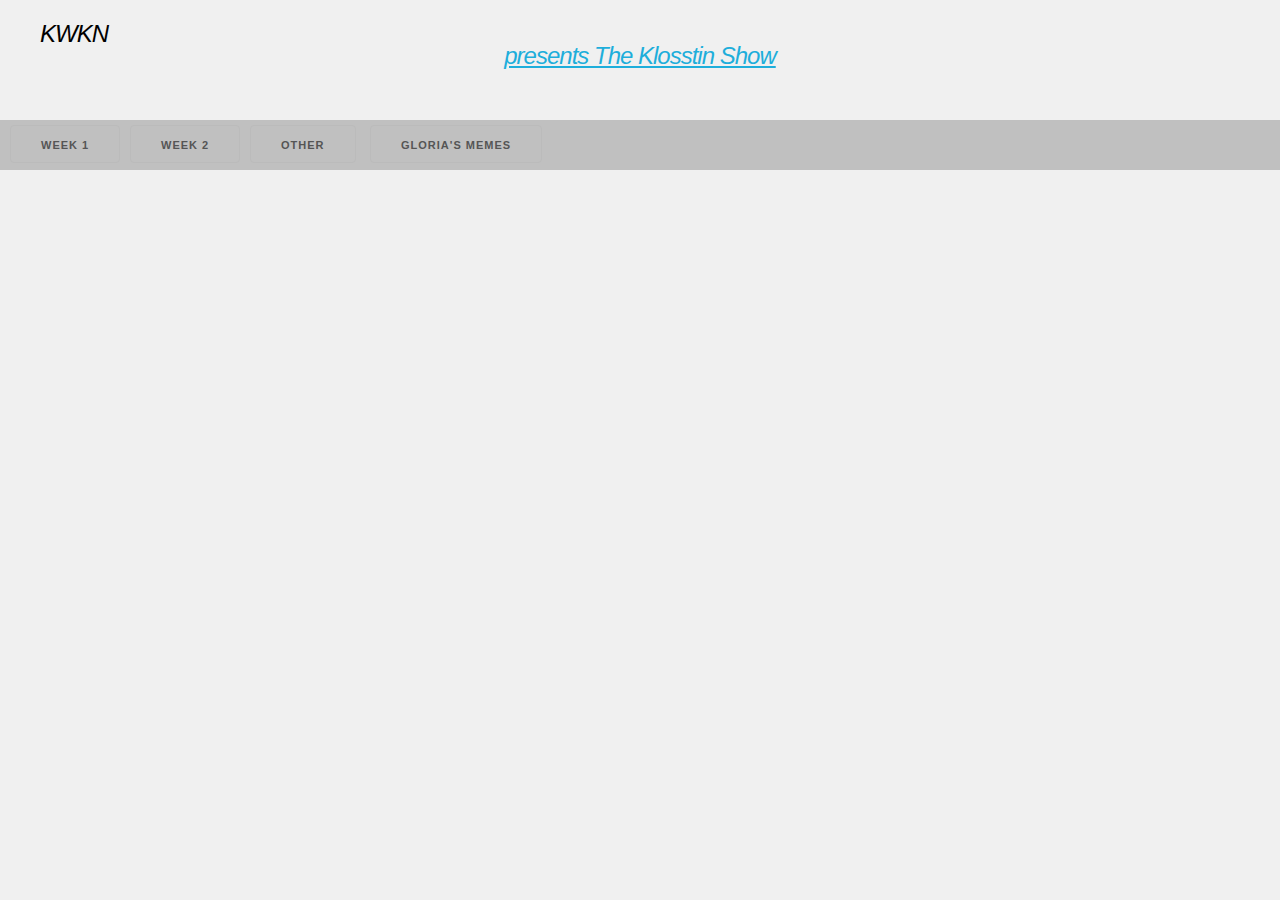
<file: dayEight.html>
<!DOCTYPE html>
<html>
  <head>
    <meta charset="UTF-8">
    <link href="https://fonts.googleapis.com/css?family=Open+Sans+Condensed:300" rel="stylesheet">
    <link rel="stylesheet" type="text/css" href="style.css">
    <link rel="stylesheet" type="text/css" href="skeleton.css">
    <title>the Klosstin Show</title>
  </head>
  <body>
      <div id="topbaru">
          <div class="dropdown">
              <button id="dropbtn">Week 1</button>
          <div id="dropdown-content">
                <a href="dayOne.html">day one</a>
                <a href="dayTwo.html">day two</a>
                <a href="dayThree.html">day three</a>
                <a href="dayFour.html">day four</a>
                <a href="dayFive.html">day five</a>
                </div>
  </div>
  <div class="dropdown2">
              <button id="dropbtn2">Week 2</button>
          <div id="dropdown-content2">
                <a href="daySix.html">day six</a>
                <a href="daySeven.html">day seven</a>
                <a href="dayEight">day eight</a>
                <a href="dayNine">day nine</a>
                <a href="dayTen.html">day ten</a>
                </div>
  </div>
  <div class="dropdown3">
              <button id="dropbtn3">Other</button>
          <div id="dropdown-content3">
                <a href="other.html">Other Advice</a>
  </div>
  </div>
  <div class="dropdown4">
              <button id="dropbtn4">Gloria's Memes</button>
          <div id="dropdown-content4">
                <a href="https://www.google.com/url?sa=t&rct=j&q=&esrc=s&source=web&cd=1&cad=rja&uact=8&ved=0ahUKEwiosu75_rrUAhWE2YMKHXEEDH4Q3ywIJzAA&url=https%3A%2F%2Fwww.youtube.com%2Fwatch%3Fv%3Da7PqyopzNPo&usg=AFQjCNEriwX782rpky_42scSkK_0I9jvsQ">Dab</a>
                <a href="#">Pistachio</a>
                <a href="#">Microsoft wrecking E3</a>
                <a href="#">The Rock</a>
  </div>
</div>
      </div>
      <h1 class="title">KWKN</h1>
          <a href="index.html"><h3 class="presents">presents The Klosstin Show</h3></a>
  </body>
</html>
</file>
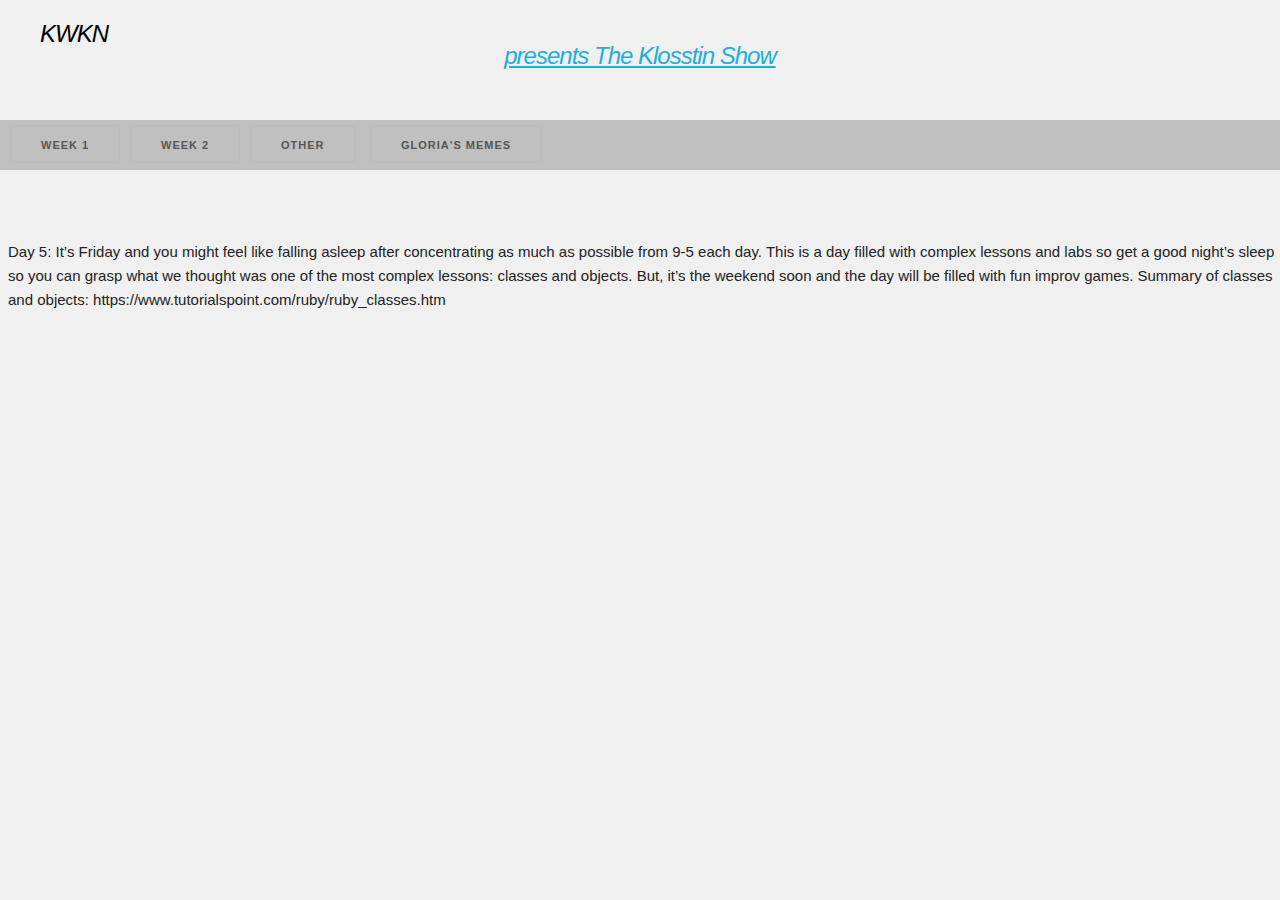
<file: dayFive.html>
<!DOCTYPE html>
<html>
  <head>
    <meta charset="UTF-8">
    <link href="https://fonts.googleapis.com/css?family=Open+Sans+Condensed:300" rel="stylesheet">
    <link rel="stylesheet" type="text/css" href="style.css">
    <link rel="stylesheet" type="text/css" href="skeleton.css">
    <title>the Klosstin Show</title>
  </head>
  <body>
      <div id="topbaru">
          <div class="dropdown">
              <button id="dropbtn">Week 1</button>
          <div id="dropdown-content">
                <a href="dayOne.html">day one</a>
                <a href="dayTwo.html">day two</a>
                <a href="dayThree.html">day three</a>
                <a href="dayFour.html">day four</a>
                <a href="dayFive.html">day five</a>
                </div>
  </div>
  <div class="dropdown2">
              <button id="dropbtn2">Week 2</button>
          <div id="dropdown-content2">
                <a href="daySix.html">day six</a>
                <a href="daySeven.html">day seven</a>
                <a href="dayEight">day eight</a>
                <a href="dayNine">day nine</a>
                <a href="dayTen.html">day ten</a>
                </div>
  </div>
  <div class="dropdown3">
              <button id="dropbtn3">Other</button>
          <div id="dropdown-content3">
                <a href="other.html">Other Advice</a>
  </div>
  </div>
  <div class="dropdown4">
              <button id="dropbtn4">Gloria's Memes</button>
          <div id="dropdown-content4">
                <a href="https://www.google.com/url?sa=t&rct=j&q=&esrc=s&source=web&cd=1&cad=rja&uact=8&ved=0ahUKEwiosu75_rrUAhWE2YMKHXEEDH4Q3ywIJzAA&url=https%3A%2F%2Fwww.youtube.com%2Fwatch%3Fv%3Da7PqyopzNPo&usg=AFQjCNEriwX782rpky_42scSkK_0I9jvsQ">Dab</a>
                <a href="#">Pistachio</a>
                <a href="#">Microsoft wrecking E3</a>
                <a href="#">The Rock</a>
  </div>
</div>
      </div>
      <h1 class="title">KWKN</h1>
          <a href="index.html"><h3 class="presents">presents The Klosstin Show</h3></a>
          <p>Day 5: It’s Friday and you might feel like falling asleep after concentrating as much as possible from 9-5 each day. This is a day filled with complex lessons and labs so get a good night’s sleep so you can grasp what we thought was one of the most complex lessons: classes and objects. But, it’s the weekend soon and the day will be filled with fun improv games. 
Summary of classes and objects: https://www.tutorialspoint.com/ruby/ruby_classes.htm</p>
  </body>
</html>
</file>
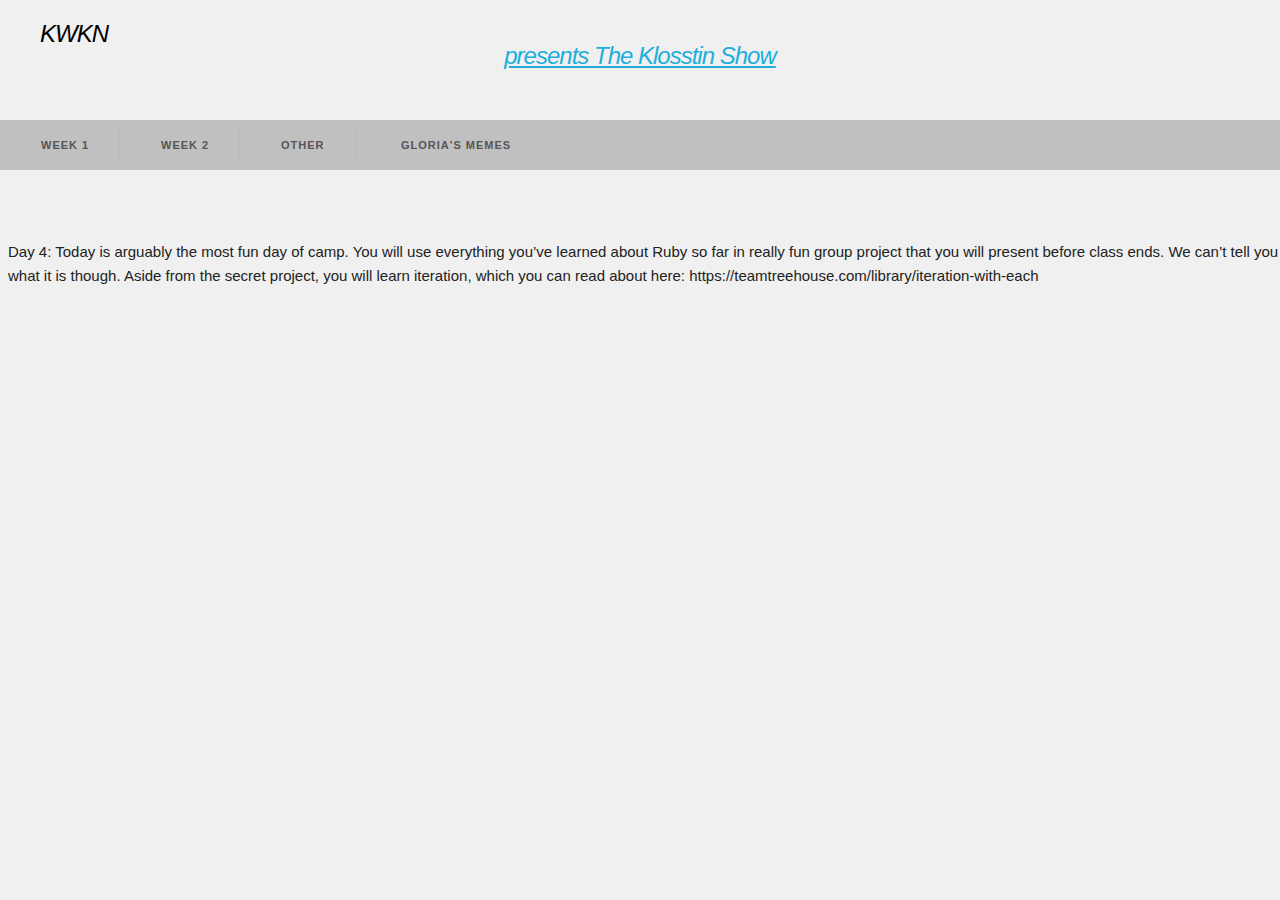
<file: dayFour.html>
<!DOCTYPE html>
<html>
  <head>
    <meta charset="UTF-8">
    <link href="https://fonts.googleapis.com/css?family=Open+Sans+Condensed:300" rel="stylesheet">
    <link rel="stylesheet" type="text/css" href="style.css">
    <link rel="stylesheet" type="text/css" href="skeleton.css">
    <title>the Klosstin Show</title>
  </head>
  <body>
      <div id="topbaru">
          <div class="dropdown">
              <button id="dropbtn">Week 1</button>
          <div id="dropdown-content">
                <a href="dayOne.html">day one</a>
                <a href="dayTwo.html">day two</a>
                <a href="dayThree.html">day three</a>
                <a href="dayFour.html">day four</a>
                <a href="dayFive.html">day five</a>
                </div>
  </div>
  <div class="dropdown2">
              <button id="dropbtn2">Week 2</button>
          <div id="dropdown-content2">
                <a href="daySix.html">day six</a>
                <a href="daySeven.html">day seven</a>
                <a href="dayEight">day eight</a>
                <a href="dayNine">day nine</a>
                <a href="dayTen.html">day ten</a>
                </div>
  </div>
  <div class="dropdown3">
              <button id="dropbtn3">Other</button>
          <div id="dropdown-content3">
                <a href="other.html">Other Advice</a>
  </div>
  </div>
  <div class="dropdown4">
              <button id="dropbtn4">Gloria's Memes</button>
          <div id="dropdown-content4">
                <a href="https://www.google.com/url?sa=t&rct=j&q=&esrc=s&source=web&cd=1&cad=rja&uact=8&ved=0ahUKEwiosu75_rrUAhWE2YMKHXEEDH4Q3ywIJzAA&url=https%3A%2F%2Fwww.youtube.com%2Fwatch%3Fv%3Da7PqyopzNPo&usg=AFQjCNEriwX782rpky_42scSkK_0I9jvsQ">Dab</a>
                <a href="#">Pistachio</a>
                <a href="#">Microsoft wrecking E3</a>
                <a href="#">The Rock</a>
  </div>
</div>
      </div>
      <h1 class="title">KWKN</h1>
          <a href="index.html"><h3 class="presents">presents The Klosstin Show</h3></a>
  </body>
  <p>Day 4: Today is arguably the most fun day of camp. You will use everything you’ve learned about Ruby so far in really fun group project that you will present before class ends. We can’t tell you what it is though. Aside from the secret project, you will learn iteration, which you can read about here: https://teamtreehouse.com/library/iteration-with-each</p>
</html>
</file>
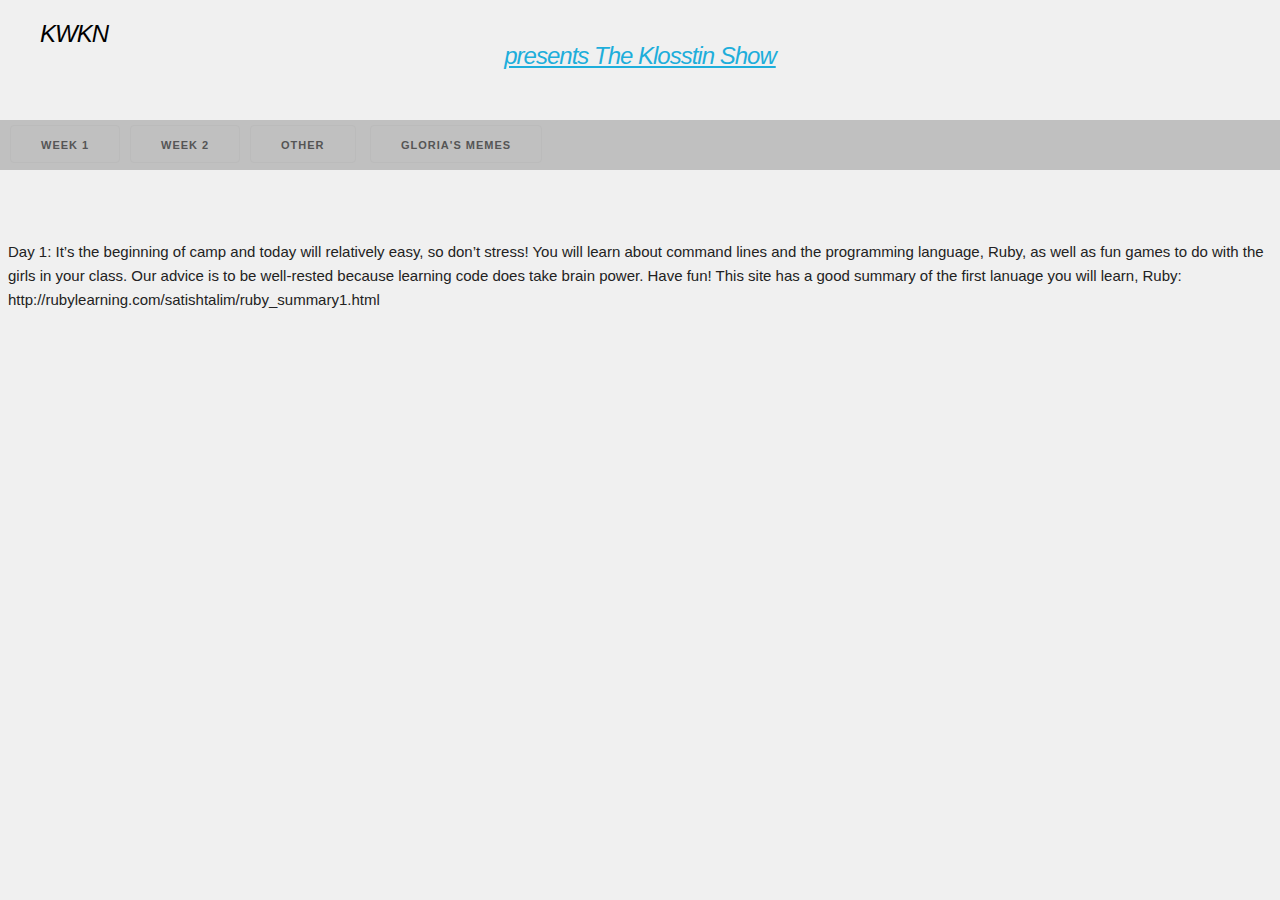
<file: dayOne.html>
<!DOCTYPE html>
<html>
  <head>
    <meta charset="UTF-8">
    <link href="https://fonts.googleapis.com/css?family=Open+Sans+Condensed:300" rel="stylesheet">
    <link rel="stylesheet" type="text/css" href="style.css">
    <link rel="stylesheet" type="text/css" href="skeleton.css">
    <title>the Klosstin Show</title>
  </head>
  <body>
      <div id="topbaru">
          <div class="dropdown">
              <button id="dropbtn">Week 1</button>
          <div id="dropdown-content">
                <a href="dayOne.html">day one</a>
                <a href="dayTwo.html">day two</a>
                <a href="dayThree.html">day three</a>
                <a href="dayFour.html">day four</a>
                <a href="dayFive.html">day five</a>
                </div>
  </div>
  <div class="dropdown2">
              <button id="dropbtn2">Week 2</button>
          <div id="dropdown-content2">
                <a href="daySix.html">day six</a>
                <a href="daySeven.html">day seven</a>
                <a href="dayEight">day eight</a>
                <a href="dayNine">day nine</a>
                <a href="dayTen.html">day ten</a>
                </div>
  </div>
  <div class="dropdown3">
              <button id="dropbtn3">Other</button>
          <div id="dropdown-content3">
                <a href="other.html">Other Advice</a>
  </div>
  </div>
  <div class="dropdown4">
              <button id="dropbtn4">Gloria's Memes</button>
          <div id="dropdown-content4">
                <a href="https://www.google.com/url?sa=t&rct=j&q=&esrc=s&source=web&cd=1&cad=rja&uact=8&ved=0ahUKEwiosu75_rrUAhWE2YMKHXEEDH4Q3ywIJzAA&url=https%3A%2F%2Fwww.youtube.com%2Fwatch%3Fv%3Da7PqyopzNPo&usg=AFQjCNEriwX782rpky_42scSkK_0I9jvsQ">Dab</a>
                <a href="#">Pistachio</a>
                <a href="#">Microsoft wrecking E3</a>
                <a href="#">The Rock</a>
  </div>
</div>
      </div>
      <h1 class="title">KWKN</h1>
          <a href="index.html"><h3 class="presents">presents The Klosstin Show</h3></a>
          <p>Day 1: It’s the beginning of camp and today will relatively easy, so don’t stress! You will learn about command lines and the programming language, Ruby, as well as fun games to do with the girls in your class. Our advice is to be well-rested because learning code does take brain power. Have fun!
This site has a good summary of the first lanuage you will learn, Ruby: http://rubylearning.com/satishtalim/ruby_summary1.html</p>
  </body>
</html>
</file>
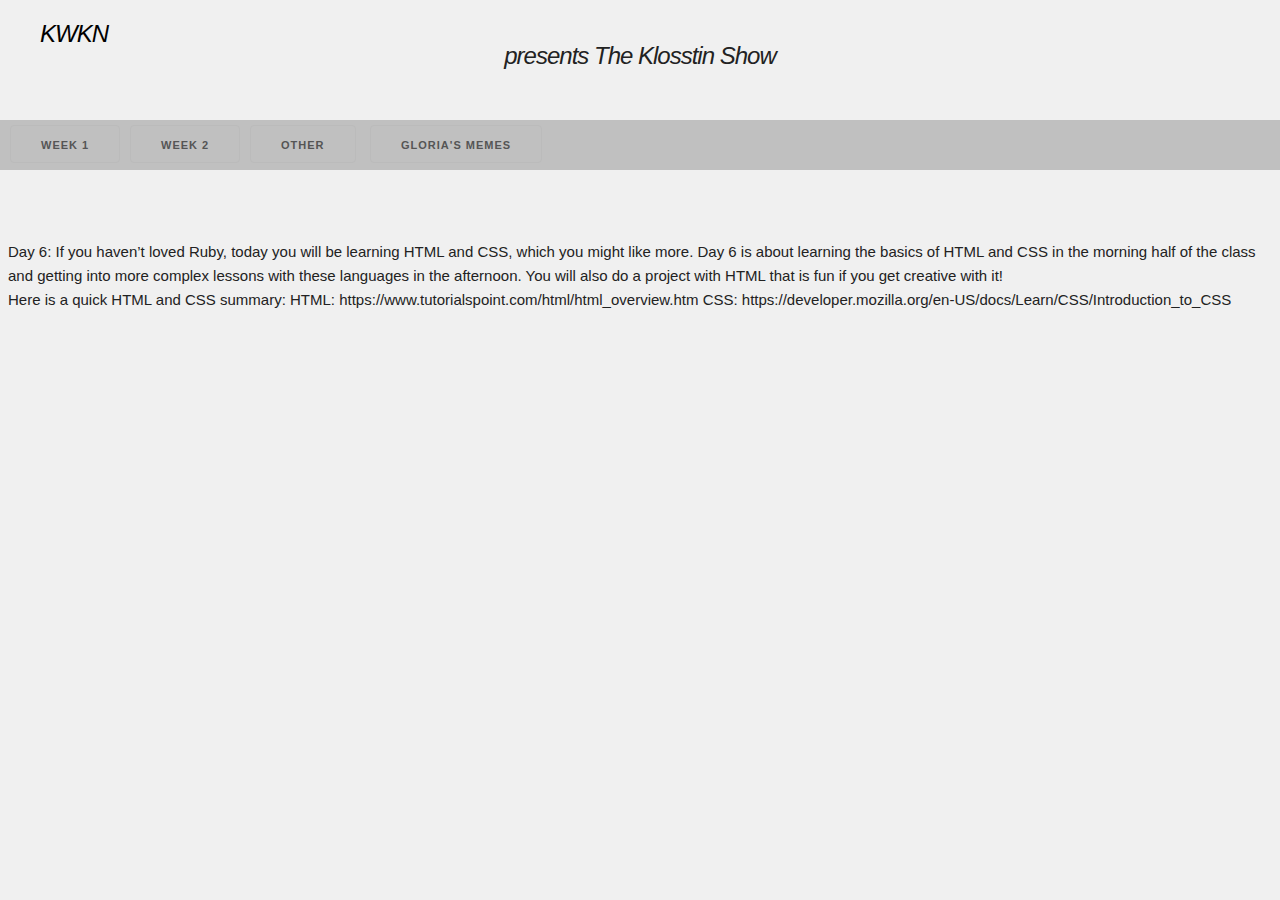
<file: daySix.html>
<!DOCTYPE html>
<html>
  <head>
    <meta charset="UTF-8">
    <link href="https://fonts.googleapis.com/css?family=Open+Sans+Condensed:300" rel="stylesheet">
    <link rel="stylesheet" type="text/css" href="style.css">
    <link rel="stylesheet" type="text/css" href="skeleton.css">
    <title>the Klosstin Show</title>
  </head>
  <body>
      <div id="topbaru">
          <div class="dropdown">
              <button id="dropbtn">Week 1</button>
          <div id="dropdown-content">
                <a href="dayOne.html">day one</a>
                <a href="dayTwo.html">day two</a>
                <a href="dayThree.html">day three</a>
                <a href="dayFour.html">day four</a>
                <a href="dayFive.html">day five</a>
                </div>
  </div>
  <div class="dropdown2">
              <button id="dropbtn2">Week 2</button>
          <div id="dropdown-content2">
                <a href="daySix.html">day six</a>
                <a href="daySeven.html">day seven</a>
                <a href="dayEight">day eight</a>
                <a href="dayNine">day nine</a>
                <a href="dayTen.html">day ten</a>
                </div>
  </div>
  <div class="dropdown3">
              <button id="dropbtn3">Other</button>
          <div id="dropdown-content3">
                <a href="other.html">Other Advice</a>
  </div>
  </div>
  <div class="dropdown4">
              <button id="dropbtn4">Gloria's Memes</button>
          <div id="dropdown-content4">
                <a href="#">Dab</a>
                <a href="#">Pistachio</a>
                <a href="#">Microsoft wrecking E3</a>
                <a href="#">The Rock</a>
  </div>
</div>
      </div>
      <h1 class="title">KWKN</h1>
          <h3 class="presents">presents The Klosstin Show</h3>
          <p>Day 6: If you haven’t loved Ruby, today you will be learning HTML and CSS, which you might like more. Day 6 is about learning the basics of HTML and CSS in the morning half of the class and getting into more complex lessons with these languages in the afternoon. You will also do a project with HTML that is fun if you get creative with it!<br>
Here is a quick HTML and CSS summary:
HTML: https://www.tutorialspoint.com/html/html_overview.htm
CSS: https://developer.mozilla.org/en-US/docs/Learn/CSS/Introduction_to_CSS</p>
  </body>
</html>
</file>
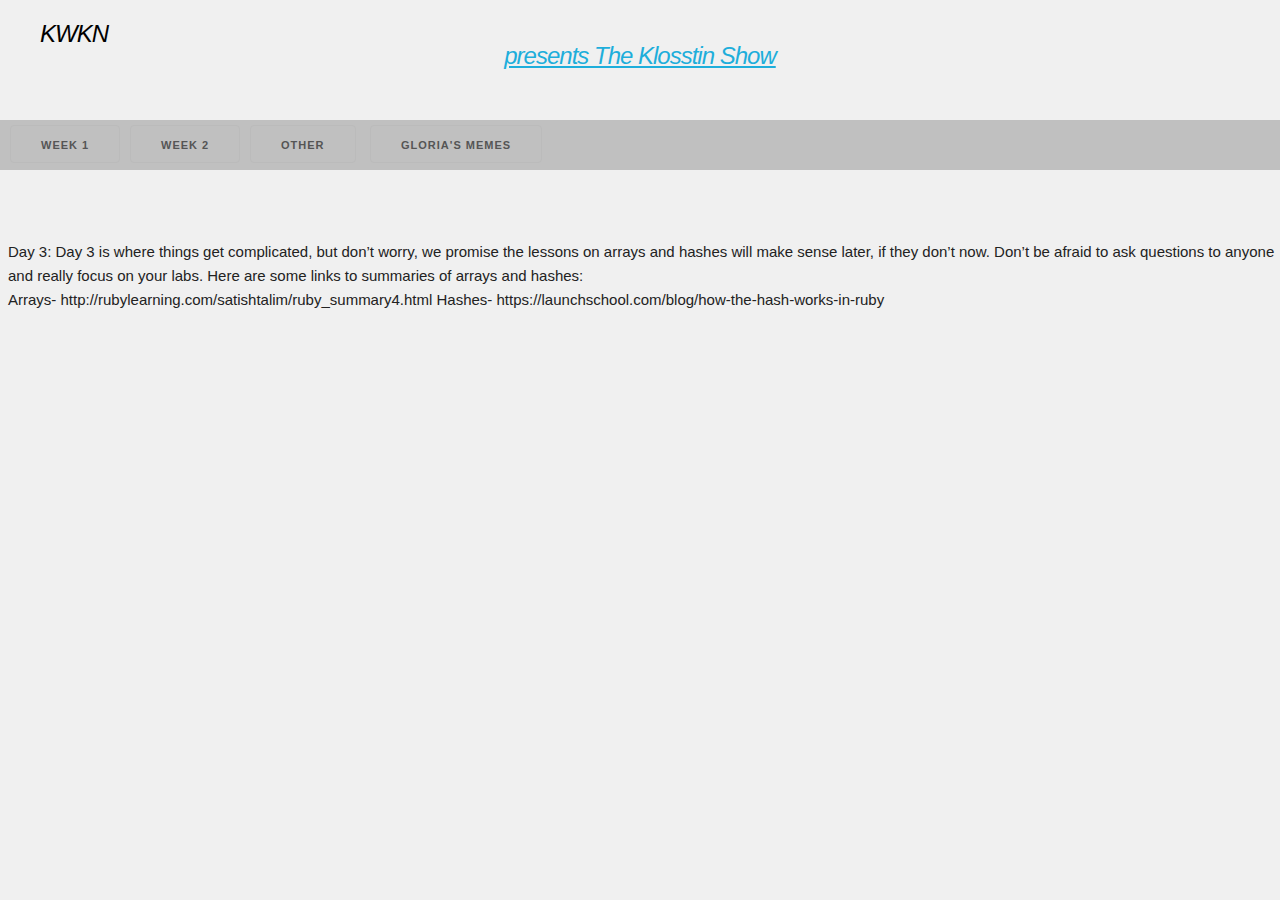
<file: dayThree.html>
<!DOCTYPE html>
<html>
  <head>
    <meta charset="UTF-8">
    <link href="https://fonts.googleapis.com/css?family=Open+Sans+Condensed:300" rel="stylesheet">
    <link rel="stylesheet" type="text/css" href="style.css">
    <link rel="stylesheet" type="text/css" href="skeleton.css">
    <title>the Klosstin Show</title>
  </head>
  <body>
      <div id="topbaru">
          <div class="dropdown">
              <button id="dropbtn">Week 1</button>
          <div id="dropdown-content">
                <a href="dayOne.html">day one</a>
                <a href="dayTwo.html">day two</a>
                <a href="dayThree.html">day three</a>
                <a href="dayFour.html">day four</a>
                <a href="dayFive.html">day five</a>
                </div>
  </div>
  <div class="dropdown2">
              <button id="dropbtn2">Week 2</button>
          <div id="dropdown-content2">
                <a href="daySix.html">day six</a>
                <a href="daySeven.html">day seven</a>
                <a href="dayEight">day eight</a>
                <a href="dayNine">day nine</a>
                <a href="dayTen.html">day ten</a>
                </div>
  </div>
  <div class="dropdown3">
              <button id="dropbtn3">Other</button>
          <div id="dropdown-content3">
                <a href="other.html">Other Advice</a>
  </div>
  </div>
  <div class="dropdown4">
              <button id="dropbtn4">Gloria's Memes</button>
          <div id="dropdown-content4">
                <a href="https://www.google.com/url?sa=t&rct=j&q=&esrc=s&source=web&cd=1&cad=rja&uact=8&ved=0ahUKEwiosu75_rrUAhWE2YMKHXEEDH4Q3ywIJzAA&url=https%3A%2F%2Fwww.youtube.com%2Fwatch%3Fv%3Da7PqyopzNPo&usg=AFQjCNEriwX782rpky_42scSkK_0I9jvsQ">Dab</a>
                <a href="#">Pistachio</a>
                <a href="#">Microsoft wrecking E3</a>
                <a href="#">The Rock</a>
  </div>
</div>
      </div>
      <h1 class="title">KWKN</h1>
          <a href="index.html"><h3 class="presents">presents The Klosstin Show</h3></a>
          <p>Day 3: Day 3 is where things get complicated, but don’t worry, we promise the lessons on arrays and hashes will make sense later, if they don’t now. Don’t be afraid to ask questions to anyone and really focus on your labs. 
Here are some links to summaries of arrays and hashes: <br>
Arrays- http://rubylearning.com/satishtalim/ruby_summary4.html
Hashes- https://launchschool.com/blog/how-the-hash-works-in-ruby</p>
  </body>
</html>
</file>
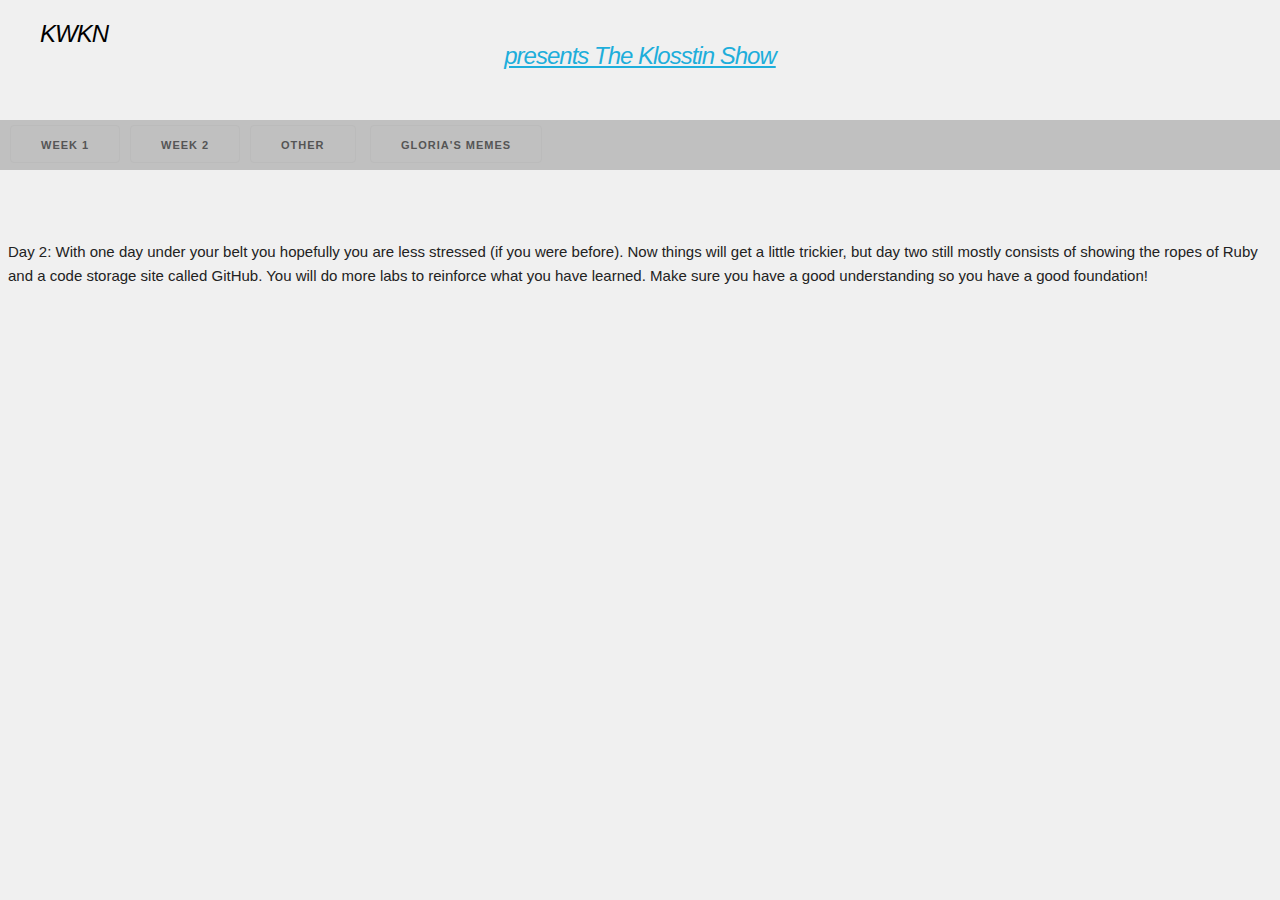
<file: dayTwo.html>
<!DOCTYPE html>
<html>
  <head>
    <meta charset="UTF-8">
    <link href="https://fonts.googleapis.com/css?family=Open+Sans+Condensed:300" rel="stylesheet">
    <link rel="stylesheet" type="text/css" href="style.css">
    <link rel="stylesheet" type="text/css" href="skeleton.css">
    <title>the Klosstin Show</title>
  </head>
  <body>
      <div id="topbaru">
          <div class="dropdown">
              <button id="dropbtn">Week 1</button>
          <div id="dropdown-content">
                <a href="dayOne.html">day one</a>
                <a href="dayTwo.html">day two</a>
                <a href="dayThree.html">day three</a>
                <a href="dayFour.html">day four</a>
                <a href="dayFive.html">day five</a>
                </div>
  </div>
  <div class="dropdown2">
              <button id="dropbtn2">Week 2</button>
          <div id="dropdown-content2">
                <a href="daySix.html">day six</a>
                <a href="daySeven.html">day seven</a>
                <a href="dayEight">day eight</a>
                <a href="dayNine">day nine</a>
                <a href="dayTen.html">day ten</a>
                </div>
  </div>
  <div class="dropdown3">
              <button id="dropbtn3">Other</button>
          <div id="dropdown-content3">
                <a href="other.html">Other Advice</a>
  </div>
  </div>
  <div class="dropdown4">
              <button id="dropbtn4">Gloria's Memes</button>
          <div id="dropdown-content4">
                <a href="https://www.google.com/url?sa=t&rct=j&q=&esrc=s&source=web&cd=1&cad=rja&uact=8&ved=0ahUKEwiosu75_rrUAhWE2YMKHXEEDH4Q3ywIJzAA&url=https%3A%2F%2Fwww.youtube.com%2Fwatch%3Fv%3Da7PqyopzNPo&usg=AFQjCNEriwX782rpky_42scSkK_0I9jvsQ">Dab</a>
                <a href="#">Pistachio</a>
                <a href="#">Microsoft wrecking E3</a>
                <a href="#">The Rock</a>
  </div>
</div>
      </div>
      <h1 class="title">KWKN</h1>
          <a href="index.html"><h3 class="presents">presents The Klosstin Show</h3></a>
          <p>Day 2: With one day under your belt you hopefully you are less stressed (if you were before). Now things will get a little trickier, but day two still mostly consists of showing the ropes of Ruby and a code storage site called GitHub. You will do more labs to reinforce what you have learned. Make sure you have a good understanding so you have a good foundation!</p>
  </body>
</html>
</file>
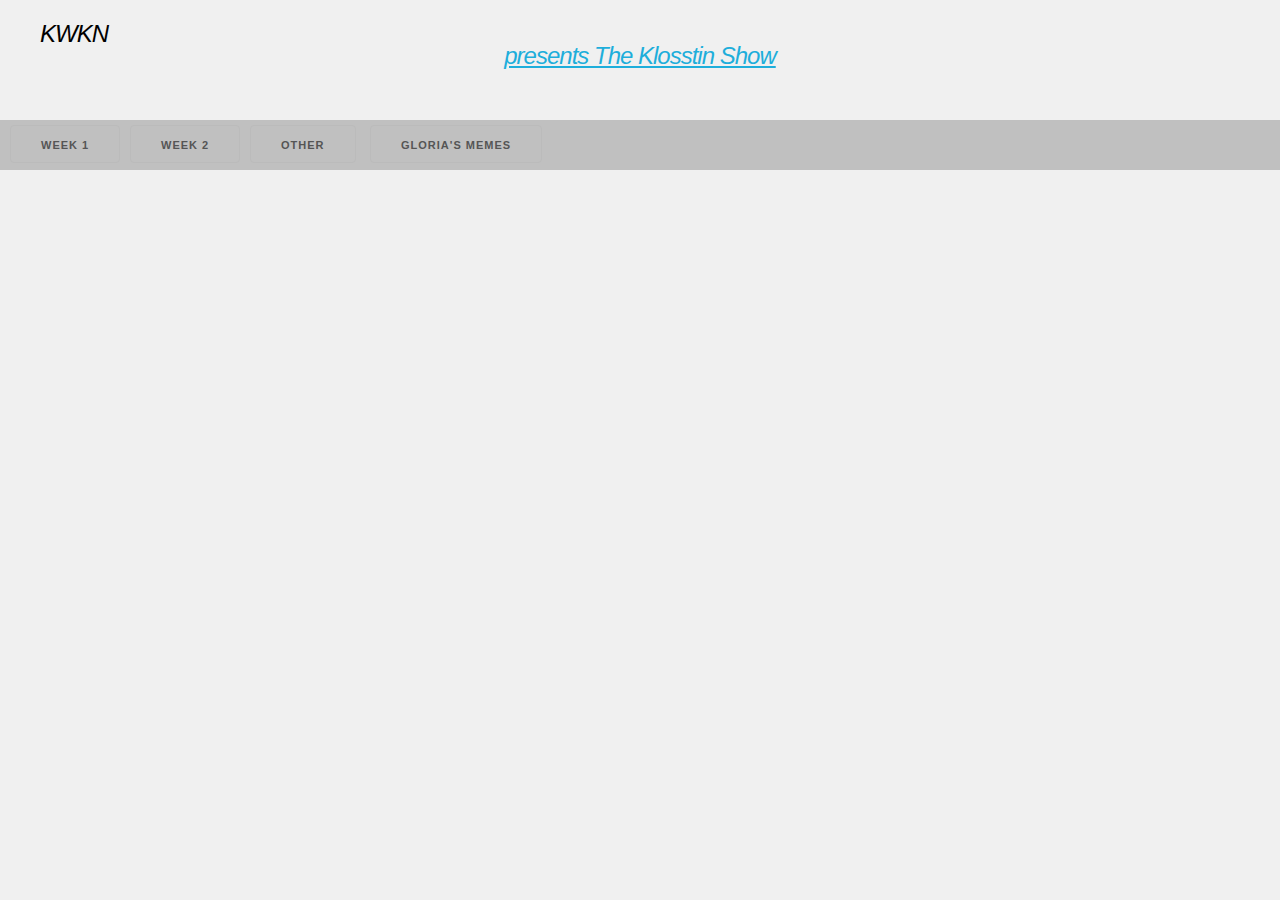
<file: other.html>
<!DOCTYPE html>
<html>
  <head>
    <meta charset="UTF-8">
    <link href="https://fonts.googleapis.com/css?family=Open+Sans+Condensed:300" rel="stylesheet">
    <link rel="stylesheet" type="text/css" href="style.css">
    <link rel="stylesheet" type="text/css" href="skeleton.css">
    <title>the Klosstin Show</title>
  </head>
  <body>
      <div id="topbaru">
          <div class="dropdown">
              <button id="dropbtn">Week 1</button>
          <div id="dropdown-content">
                <a href="dayOne.html">day one</a>
                <a href="dayTwo.html">day two</a>
                <a href="dayThree.html">day three</a>
                <a href="dayFour.html">day four</a>
                <a href="dayFive.html">day five</a>
                </div>
  </div>
  <div class="dropdown2">
              <button id="dropbtn2">Week 2</button>
          <div id="dropdown-content2">
                <a href="daySix.html">day six</a>
                <a href="daySeven.html">day seven</a>
                <a href="dayEight">day eight</a>
                <a href="dayNine">day nine</a>
                <a href="dayTen.html">day ten</a>
                </div>
  </div>
  <div class="dropdown3">
              <button id="dropbtn3">Other</button>
          <div id="dropdown-content3">
                <a href="other.html">Other Advice</a>
  </div>
  </div>
  <div class="dropdown4">
              <button id="dropbtn4">Gloria's Memes</button>
          <div id="dropdown-content4">
                <a href="https://www.google.com/url?sa=t&rct=j&q=&esrc=s&source=web&cd=1&cad=rja&uact=8&ved=0ahUKEwiosu75_rrUAhWE2YMKHXEEDH4Q3ywIJzAA&url=https%3A%2F%2Fwww.youtube.com%2Fwatch%3Fv%3Da7PqyopzNPo&usg=AFQjCNEriwX782rpky_42scSkK_0I9jvsQ">Dab</a>
                <a href="#">Pistachio</a>
                <a href="#">Microsoft wrecking E3</a>
                <a href="#">The Rock</a>
  </div>
</div>
      </div>
      <h1 class="title">KWKN</h1>
          <a href="index.html"><h3 class="presents">presents The Klosstin Show</h3></a>
</body>
</html>
</file>
<file: style.css>
body {
    font-family:"Open Sans Condensed";
    font-size:18px;
    background:#f0f0f0;
}

h1 {
    font-family:'Raleway', sans-serif;
    color:#000;
    font-style:italic;
    font-weight:700;
}

hr {
    height:0px;
    border:1px solid #aa66cc;
    box-shadow:2px 2px 0px #000;
}

p {
    position:absolute;
    top:240px;
}

.title {
    font-size:24px;
    position:absolute;
    top:20px;
    left:40px;
}

.presents {
    font-size:24px;
    margin-top:40px;
    font-style:italic;
    text-align:center;
}

#topbaru {
    position:absolute;
    top:120px;
    left:0px;
    width:100vw;
    height:40px;
    padding:5px 10px;
    background:#c0c0c0;
}

#dropbtn {
    position:relative;
    float:left;
    margin-right:10px;
}

/* Dropdown button on hover & focus */
#dropbtn:hover, #dropbtn:focus {
    background-color: #55cb66;
}

/* The container <div> - needed to position the dropdown content */
.dropdown {
    width:120px;
    position:relative;
    display: inline-block;
    float:left;
}

/* Dropdown Content (Hidden by Default) */
#dropdown-content {
    display:none;
    position:absolute;
    background-color: #f9f9f9;
    width: 140px;
    box-shadow: 0px 8px 16px 0px rgba(0,0,0,0.2);
    z-index: 1;
    overflow:auto;
    top:40px;
}

/* Links inside the dropdown */
#dropdown-content a {
    color: black;
    padding: 12px 16px;
    text-decoration: none;
    display: block;
}

/* Change color of dropdown links on hover */
#dropdown-content a:hover {background-color: #f1f1f1}

/* Show the dropdown menu (use JS to add this class to the #dropdown-content container when the user clicks on the dropdown button) */
.show {display:block;}

/* /////////////////////////////////////////////////////////////////////////////////////////////////////////////// */

#dropbtn2 {
    position:relative;
    float:left;
    margin-right:10px;
}

/* Dropdown button on hover & focus */
#dropbtn2:hover, #dropbtn2:focus {
    background-color: #55cb66;
}

/* The container <div> - needed to position the dropdown content */
.dropdown2 {
    width:120px;
    position:relative;
    display: inline-block;
    float:left;
}

/* Dropdown Content (Hidden by Default) */
#dropdown-content2 {
    display:none;
    position:absolute;
    background-color: #f9f9f9;
    width: 140px;
    box-shadow: 0px 8px 16px 0px rgba(0,0,0,0.2);
    z-index: 1;
    overflow:auto;
    top:40px;
}

/* Links inside the dropdown */
#dropdown-content2 a {
    color: black;
    padding: 12px 16px;
    text-decoration: none;
    display: block;
}

/* Change color of dropdown links on hover */
#dropdown-content2 a:hover {background-color: #f1f1f1}

/* Show the dropdown menu (use JS to add this class to the #dropdown-content container when the user clicks on the dropdown button) */
.show2 {display:block;}

/* /////////////////////////////////////////////////////////////////////////////////////////////////////////////// */

#dropbtn3 {
    position:relative;
    float:left;
    margin-right:10px;
}

/* Dropdown button on hover & focus */
#dropbtn3:hover, #dropbtn3:focus {
    background-color: #55cb66;
}

/* The container <div> - needed to position the dropdown content */
.dropdown3 {
    width:120px;
    position:relative;
    display: inline-block;
    float:left;
}

/* Dropdown Content (Hidden by Default) */
#dropdown-content3 {
    display:none;
    position:absolute;
    background-color: #f9f9f9;
    width: 140px;
    box-shadow: 0px 8px 16px 0px rgba(0,0,0,0.2);
    z-index: 1;
    overflow:auto;
    top:40px;
}

/* Links inside the dropdown */
#dropdown-content3 a {
    color: black;
    padding: 12px 16px;
    text-decoration: none;
    display: block;
}

/* Change color of dropdown links on hover */
#dropdown-content3 a:hover {background-color: #f1f1f1}

/* Show the dropdown menu (use JS to add this class to the #dropdown-content container when the user clicks on the dropdown button) */
.show3 {display:block;}

/* /////////////////////////////////////////////////////////////////////////////////////////////////////////////// */

#dropbtn4 {
    position:relative;
    float:left;
    margin-right:10px;
}

/* Dropdown button on hover & focus */
#dropbtn4:hover, #dropbtn4:focus {
    background-color: #55cb66;
}

/* The container <div> - needed to position the dropdown content */
.dropdown4 {
    width:120px;
    position:relative;
    display: inline-block;
    float:left;
}

/* Dropdown Content (Hidden by Default) */
#dropdown-content4 {
    display:none;
    position:absolute;
    background-color: #f9f9f9;
    width: 140px;
    box-shadow: 0px 8px 16px 0px rgba(0,0,0,0.2);
    z-index: 1;
    overflow:auto;
    top:40px;
}

/* Links inside the dropdown */
#dropdown-content4 a {
    color: black;
    padding: 12px 16px;
    text-decoration: none;
    display: block;
}

/* Change color of dropdown links on hover */
#dropdown-content4 a:hover {background-color: #f1f1f1}

/* Show the dropdown menu (use JS to add this class to the #dropdown-content container when the user clicks on the dropdown button) */
.show4 {display:block;}

.dropdown:hover #dropdown-content {
    display: block;
}

.dropdown2:hover #dropdown-content2 {
    display: block;
}

.dropdown3:hover #dropdown-content3 {
    display: block;
}

.dropdown4:hover #dropdown-content4 {
    display: block;
}

.index {
    position:relative;
    margin:0px auto;
    margin-top:180px;
    width:70vw;
    
}
</file>
<file: skeleton.css>
/*
* Skeleton V2.0.4
* Copyright 2014, Dave Gamache
* www.getskeleton.com
* Free to use under the MIT license.
* http://www.opensource.org/licenses/mit-license.php
* 12/29/2014
*/


/* Table of contents
––––––––––––––––––––––––––––––––––––––––––––––––––
- Grid
- Base Styles
- Typography
- Links
- Buttons
- Forms
- Lists
- Code
- Tables
- Spacing
- Utilities
- Clearing
- Media Queries
*/


/* Grid
–––––––––––––––––––––––––––––––––––––––––––––––––– */
.container {
  position: relative;
  width: 100%;
  max-width: 960px;
  margin: 0 auto;
  padding: 0 20px;
  box-sizing: border-box; }
.column,
.columns {
  width: 100%;
  float: left;
  box-sizing: border-box; }

/* For devices larger than 400px */
@media (min-width: 400px) {
  .container {
    width: 85%;
    padding: 0; }
}

/* For devices larger than 550px */
@media (min-width: 550px) {
  .container {
    width: 80%; }
  .column,
  .columns {
    margin-left: 4%; }
  .column:first-child,
  .columns:first-child {
    margin-left: 0; }

  .one.column,
  .one.columns                    { width: 4.66666666667%; }
  .two.columns                    { width: 13.3333333333%; }
  .three.columns                  { width: 22%;            }
  .four.columns                   { width: 30.6666666667%; }
  .five.columns                   { width: 39.3333333333%; }
  .six.columns                    { width: 48%;            }
  .seven.columns                  { width: 56.6666666667%; }
  .eight.columns                  { width: 65.3333333333%; }
  .nine.columns                   { width: 74.0%;          }
  .ten.columns                    { width: 82.6666666667%; }
  .eleven.columns                 { width: 91.3333333333%; }
  .twelve.columns                 { width: 100%; margin-left: 0; }

  .one-third.column               { width: 30.6666666667%; }
  .two-thirds.column              { width: 65.3333333333%; }

  .one-half.column                { width: 48%; }

  /* Offsets */
  .offset-by-one.column,
  .offset-by-one.columns          { margin-left: 8.66666666667%; }
  .offset-by-two.column,
  .offset-by-two.columns          { margin-left: 17.3333333333%; }
  .offset-by-three.column,
  .offset-by-three.columns        { margin-left: 26%;            }
  .offset-by-four.column,
  .offset-by-four.columns         { margin-left: 34.6666666667%; }
  .offset-by-five.column,
  .offset-by-five.columns         { margin-left: 43.3333333333%; }
  .offset-by-six.column,
  .offset-by-six.columns          { margin-left: 52%;            }
  .offset-by-seven.column,
  .offset-by-seven.columns        { margin-left: 60.6666666667%; }
  .offset-by-eight.column,
  .offset-by-eight.columns        { margin-left: 69.3333333333%; }
  .offset-by-nine.column,
  .offset-by-nine.columns         { margin-left: 78.0%;          }
  .offset-by-ten.column,
  .offset-by-ten.columns          { margin-left: 86.6666666667%; }
  .offset-by-eleven.column,
  .offset-by-eleven.columns       { margin-left: 95.3333333333%; }

  .offset-by-one-third.column,
  .offset-by-one-third.columns    { margin-left: 34.6666666667%; }
  .offset-by-two-thirds.column,
  .offset-by-two-thirds.columns   { margin-left: 69.3333333333%; }

  .offset-by-one-half.column,
  .offset-by-one-half.columns     { margin-left: 52%; }

}


/* Base Styles
–––––––––––––––––––––––––––––––––––––––––––––––––– */
/* NOTE
html is set to 62.5% so that all the REM measurements throughout Skeleton
are based on 10px sizing. So basically 1.5rem = 15px :) */
html {
  font-size: 62.5%; }
body {
  font-size: 1.5em; /* currently ems cause chrome bug misinterpreting rems on body element */
  line-height: 1.6;
  font-weight: 400;
  font-family: "Raleway", "HelveticaNeue", "Helvetica Neue", Helvetica, Arial, sans-serif;
  color: #222; }


/* Typography
–––––––––––––––––––––––––––––––––––––––––––––––––– */
h1, h2, h3, h4, h5, h6 {
  margin-top: 0;
  margin-bottom: 2rem;
  font-weight: 300; }
h1 { font-size: 4.0rem; line-height: 1.2;  letter-spacing: -.1rem;}
h2 { font-size: 3.6rem; line-height: 1.25; letter-spacing: -.1rem; }
h3 { font-size: 3.0rem; line-height: 1.3;  letter-spacing: -.1rem; }
h4 { font-size: 2.4rem; line-height: 1.35; letter-spacing: -.08rem; }
h5 { font-size: 1.8rem; line-height: 1.5;  letter-spacing: -.05rem; }
h6 { font-size: 1.5rem; line-height: 1.6;  letter-spacing: 0; }

/* Larger than phablet */
@media (min-width: 550px) {
  h1 { font-size: 5.0rem; }
  h2 { font-size: 4.2rem; }
  h3 { font-size: 3.6rem; }
  h4 { font-size: 3.0rem; }
  h5 { font-size: 2.4rem; }
  h6 { font-size: 1.5rem; }
}

p {
  margin-top: 0; }


/* Links
–––––––––––––––––––––––––––––––––––––––––––––––––– */
a {
  color: #1EAEDB; }
a:hover {
  color: #0FA0CE; }


/* Buttons
–––––––––––––––––––––––––––––––––––––––––––––––––– */
.button,
button,
input[type="submit"],
input[type="reset"],
input[type="button"] {
  display: inline-block;
  height: 38px;
  padding: 0 30px;
  color: #555;
  text-align: center;
  font-size: 11px;
  font-weight: 600;
  line-height: 38px;
  letter-spacing: .1rem;
  text-transform: uppercase;
  text-decoration: none;
  white-space: nowrap;
  background-color: transparent;
  border-radius: 4px;
  border: 1px solid #bbb;
  cursor: pointer;
  box-sizing: border-box; }
.button:hover,
button:hover,
input[type="submit"]:hover,
input[type="reset"]:hover,
input[type="button"]:hover,
.button:focus,
button:focus,
input[type="submit"]:focus,
input[type="reset"]:focus,
input[type="button"]:focus {
  color: #333;
  border-color: #888;
  outline: 0; }
.button.button-primary,
button.button-primary,
input[type="submit"].button-primary,
input[type="reset"].button-primary,
input[type="button"].button-primary {
  color: #FFF;
  background-color: #33C3F0;
  border-color: #33C3F0; }
.button.button-primary:hover,
button.button-primary:hover,
input[type="submit"].button-primary:hover,
input[type="reset"].button-primary:hover,
input[type="button"].button-primary:hover,
.button.button-primary:focus,
button.button-primary:focus,
input[type="submit"].button-primary:focus,
input[type="reset"].button-primary:focus,
input[type="button"].button-primary:focus {
  color: #FFF;
  background-color: #1EAEDB;
  border-color: #1EAEDB; }


/* Forms
–––––––––––––––––––––––––––––––––––––––––––––––––– */
input[type="email"],
input[type="number"],
input[type="search"],
input[type="text"],
input[type="tel"],
input[type="url"],
input[type="password"],
textarea,
select {
  height: 38px;
  padding: 6px 10px; /* The 6px vertically centers text on FF, ignored by Webkit */
  background-color: #fff;
  border: 1px solid #D1D1D1;
  border-radius: 4px;
  box-shadow: none;
  box-sizing: border-box; }
/* Removes awkward default styles on some inputs for iOS */
input[type="email"],
input[type="number"],
input[type="search"],
input[type="text"],
input[type="tel"],
input[type="url"],
input[type="password"],
textarea {
  -webkit-appearance: none;
     -moz-appearance: none;
          appearance: none; }
textarea {
  min-height: 65px;
  padding-top: 6px;
  padding-bottom: 6px; }
input[type="email"]:focus,
input[type="number"]:focus,
input[type="search"]:focus,
input[type="text"]:focus,
input[type="tel"]:focus,
input[type="url"]:focus,
input[type="password"]:focus,
textarea:focus,
select:focus {
  border: 1px solid #33C3F0;
  outline: 0; }
label,
legend {
  display: block;
  margin-bottom: .5rem;
  font-weight: 600; }
fieldset {
  padding: 0;
  border-width: 0; }
input[type="checkbox"],
input[type="radio"] {
  display: inline; }
label > .label-body {
  display: inline-block;
  margin-left: .5rem;
  font-weight: normal; }


/* Lists
–––––––––––––––––––––––––––––––––––––––––––––––––– */
ul {
  list-style: circle inside; }
ol {
  list-style: decimal inside; }
ol, ul {
  padding-left: 0;
  margin-top: 0; }
ul ul,
ul ol,
ol ol,
ol ul {
  margin: 1.5rem 0 1.5rem 3rem;
  font-size: 90%; }
li {
  margin-bottom: 1rem; }


/* Code
–––––––––––––––––––––––––––––––––––––––––––––––––– */
code {
  padding: .2rem .5rem;
  margin: 0 .2rem;
  font-size: 90%;
  white-space: nowrap;
  background: #F1F1F1;
  border: 1px solid #E1E1E1;
  border-radius: 4px; }
pre > code {
  display: block;
  padding: 1rem 1.5rem;
  white-space: pre; }


/* Tables
–––––––––––––––––––––––––––––––––––––––––––––––––– */
th,
td {
  padding: 12px 15px;
  text-align: left;
  border-bottom: 1px solid #E1E1E1; }
th:first-child,
td:first-child {
  padding-left: 0; }
th:last-child,
td:last-child {
  padding-right: 0; }


/* Spacing
–––––––––––––––––––––––––––––––––––––––––––––––––– */
button,
.button {
  margin-bottom: 1rem; }
input,
textarea,
select,
fieldset {
  margin-bottom: 1.5rem; }
pre,
blockquote,
dl,
figure,
table,
p,
ul,
ol,
form {
  margin-bottom: 2.5rem; }


/* Utilities
–––––––––––––––––––––––––––––––––––––––––––––––––– */
.u-full-width {
  width: 100%;
  box-sizing: border-box; }
.u-max-full-width {
  max-width: 100%;
  box-sizing: border-box; }
.u-pull-right {
  float: right; }
.u-pull-left {
  float: left; }


/* Misc
–––––––––––––––––––––––––––––––––––––––––––––––––– */
hr {
  margin-top: 3rem;
  margin-bottom: 3.5rem;
  border-width: 0;
  border-top: 1px solid #E1E1E1; }


/* Clearing
–––––––––––––––––––––––––––––––––––––––––––––––––– */

/* Self Clearing Goodness */
.container:after,
.row:after,
.u-cf {
  content: "";
  display: table;
  clear: both; }


/* Media Queries
–––––––––––––––––––––––––––––––––––––––––––––––––– */
/*
Note: The best way to structure the use of media queries is to create the queries
near the relevant code. For example, if you wanted to change the styles for buttons
on small devices, paste the mobile query code up in the buttons section and style it
there.
*/


/* Larger than mobile */
@media (min-width: 400px) {}

/* Larger than phablet (also point when grid becomes active) */
@media (min-width: 550px) {}

/* Larger than tablet */
@media (min-width: 750px) {}

/* Larger than desktop */
@media (min-width: 1000px) {}

/* Larger than Desktop HD */
@media (min-width: 1200px) {}
</file>
